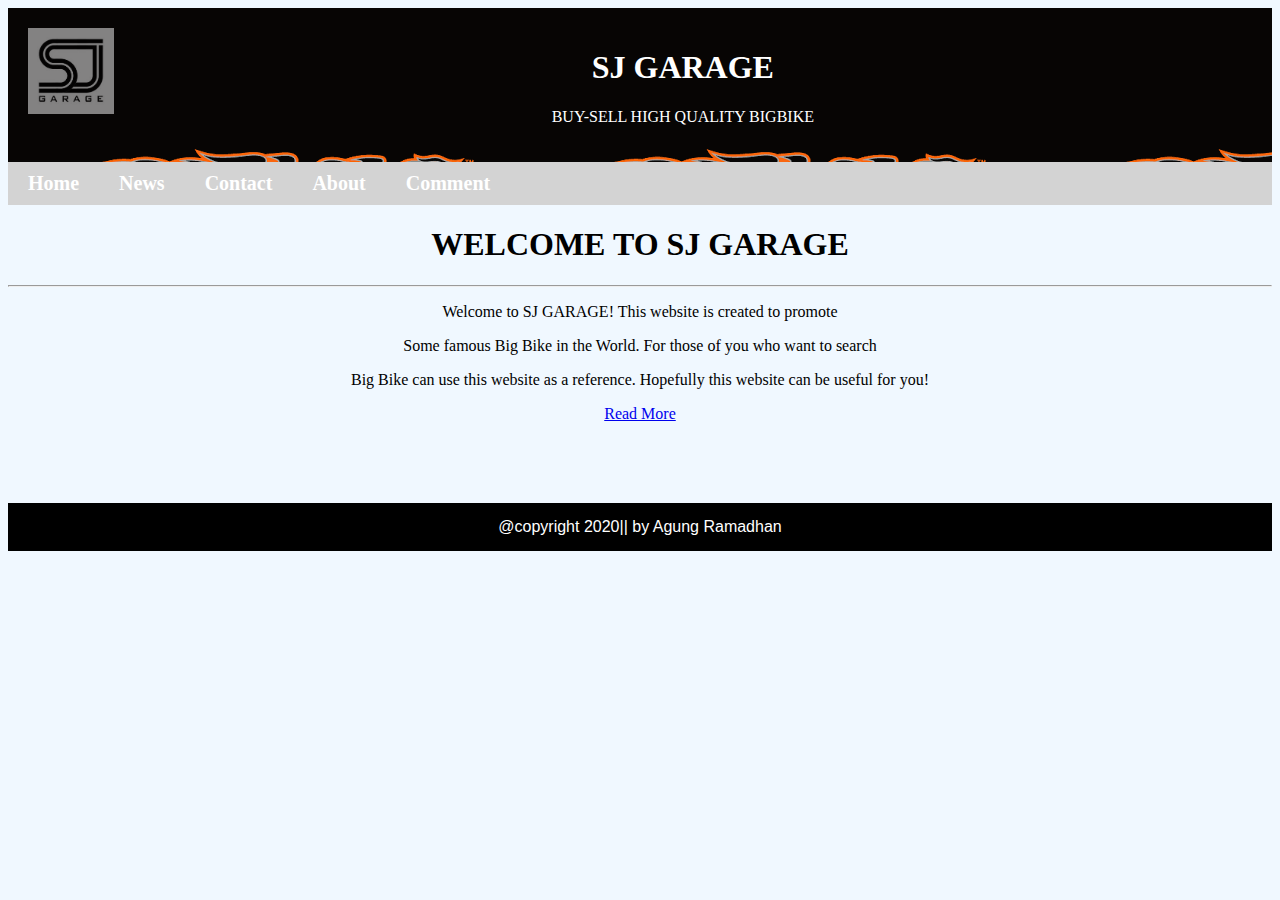
<file: index.html>
<!DOCTYPE html>
<html lang="en">
	<head>
		<title>SJ GARAGE</title>
		<link rel="stylesheet" href="style.css">
		<link rel="shortcut icon" href="gambar1.jpg" type="image/x-icon">
		<meta charset="utf-8">
	</head>
	<body>
		<header>
			<img src="gambar1.jpg" alt="">
			<h1 class="judul">SJ GARAGE</h1>
			<p class="deskripsi">BUY-SELL HIGH QUALITY BIGBIKE</p>
		</header>
		<div class="wrap">
			<nav class="navigasi">
		    	<div class="collapse navbar-collapse" id="navbarSupportedContent">
			        <ul class="navbar-nav ml-auto">
			          <li class="nav-item active">
			            <a class="nav-link" href="index.html" >Home
			            </a>
			          </li>
			          <li class="nav-item">
			            <a class="nav-link" href="news.html">News
			            </a>
			          </li>
			          <li class="nav-item">
			            <a class="nav-link" href="contact.html">Contact
			       		</a>
			          </li>
			          <li class="nav-item">
			            <a class="nav-link" href="about.html">About
			            </a>
			          </li>
			          <li class="nav-item">
			            <a class="nav-link" href="comment.html">Comment
			            </a>
			          </li> 
			        </ul>
			    </div>
	        </nav>
	    </div>

			<!-- bagian konten Blog -->
			<div class="blog">
				<div class="konten">
					<h1> WELCOME TO SJ GARAGE </h1>
					<hr>
					<p>
						Welcome to SJ GARAGE! This website is created to promote
					</p>
					<p>
						Some famous Big Bike in the World. For those of you who want to search
					</p>	
					<p>
						Big Bike can use this website as a reference. Hopefully this website can be useful for you!
					</p>			
					<a href="sellmotor.html" class="readmore">Read More</a>
				</div>
			</div>
	        
	        <footer>
	            @copyright 2020|| by Agung Ramadhan
	        </footer>
	</body>
</html>
</file>
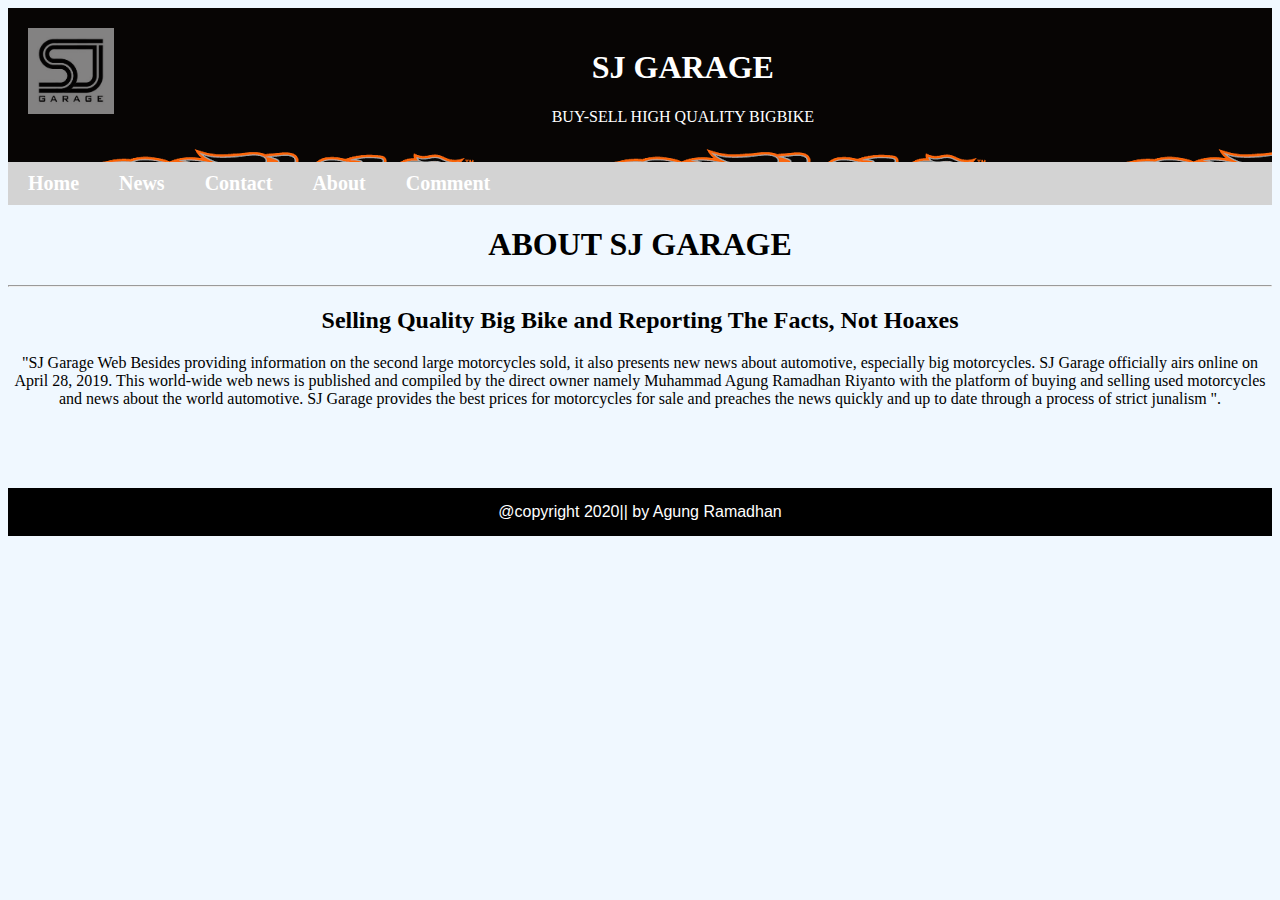
<file: about.html>
<!DOCTYPE html>
<html lang="en">
  <head>
    <title>SJ GARAGE</title>
    <link rel="stylesheet" href="style.css">
    <link rel="shortcut icon" href="gambar1.jpg" type="image/x-icon">
    <meta charset="utf-8">
  </head>
  <body>
    <header>
      <img src="gambar1.jpg" alt="">
      <h1 class="judul">SJ GARAGE</h1>
      <p class="deskripsi">BUY-SELL HIGH QUALITY BIGBIKE</p>
    </header>
    <div class="wrap">
      <nav class="navigasi">
          <div class="collapse navbar-collapse" id="navbarSupportedContent">
              <ul class="navbar-nav ml-auto">
                <li class="nav-item active">
                  <a class="nav-link" href="index.html" >Home
                  </a>
                </li>
                <li class="nav-item">
                  <a class="nav-link" href="news.html">News
                  </a>
                </li>
                <li class="nav-item">
                  <a class="nav-link" href="contact.html">Contact
                </a>
                </li>
                <li class="nav-item">
                  <a class="nav-link" href="about.html">About
                  </a>
                </li>
                <li class="nav-item">
                  <a class="nav-link" href="comment.html">Comment
                  </a>
                </li> 
              </ul>
          </div>
          </nav>
      </div>

    <!-- about -->
    <div class="blog">
      <div class="konten">
        <h1> ABOUT SJ GARAGE </h1> 
        <hr> 
      </div>   
   
          <h2>Selling Quality Big Bike and Reporting The Facts, Not Hoaxes</h2>
        <p>
          "SJ Garage Web Besides providing information on the second large motorcycles sold, it also presents new news about automotive, especially big motorcycles. SJ Garage officially airs online on April 28, 2019. This world-wide web news is published and compiled by the direct owner namely Muhammad Agung Ramadhan Riyanto with the platform of buying and selling used motorcycles and news about the world automotive. SJ Garage provides the best prices for motorcycles for sale and preaches the news quickly and up to date through a process of strict junalism ".
        </p>
    </div>
          <!-- akhir bagian konten Blog -->
    <footer>
            @copyright 2020|| by Agung Ramadhan
        </footer>
    </body>

</html>
</file>
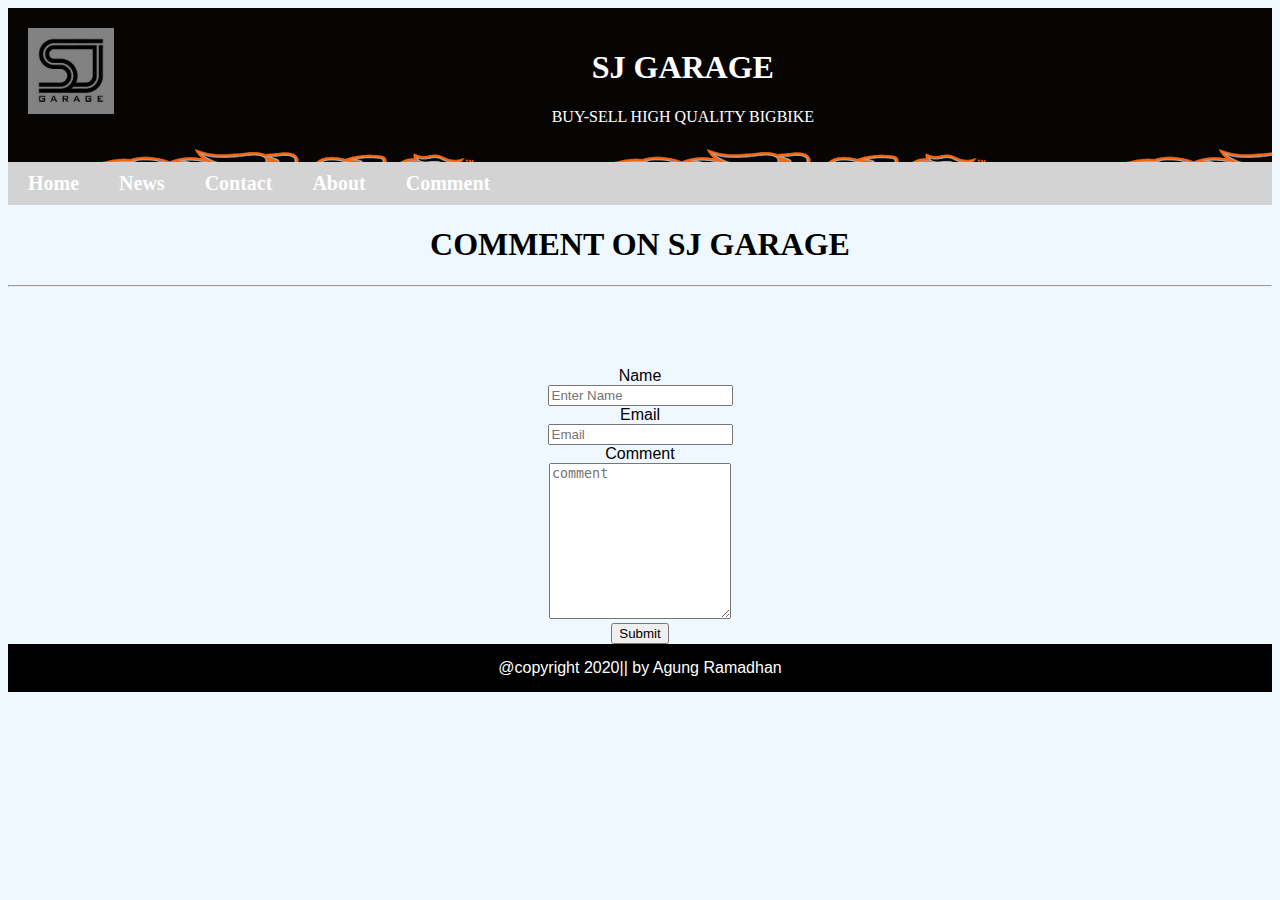
<file: comment.html>
<!DOCTYPE html>
<html lang="en">
  <head>
    <title>SJ GARAGE</title>
    <link rel="stylesheet" href="style.css">
    <link rel="shortcut icon" href="gambar1.jpg" type="image/x-icon">
    <meta charset="utf-8">
  </head>
  <body>
    <header>
      <img src="gambar1.jpg" alt="">
      <h1 class="judul">SJ GARAGE</h1>
      <p class="deskripsi">BUY-SELL HIGH QUALITY BIGBIKE</p>
    </header>
    <div class="wrap">
      <nav class="navigasi">
          <div class="collapse navbar-collapse" id="navbarSupportedContent">
              <ul class="navbar-nav ml-auto">
                <li class="nav-item active">
                  <a class="nav-link" href="index.html" >Home
                  </a>
                </li>
                <li class="nav-item">
                  <a class="nav-link" href="news.html">News
                  </a>
                </li>
                <li class="nav-item">
                  <a class="nav-link" href="contact.html">Contact
                </a>
                </li>
                <li class="nav-item">
                  <a class="nav-link" href="about.html">About
                  </a>
                </li>
                <li class="nav-item">
                  <a class="nav-link" href="comment.html">Comment
                  </a>
                </li> 
              </ul>
          </div>
          </nav>
      </div>
    <!--komentar-->
      <div class="containerfooter">
              <div class="col-lg-6 col-md-6 col-sm-12 col-xs-12"></div>
          <div id="komentar">
      	   <div class="blog">
              <div class="konten">
                <h1> COMMENT ON SJ GARAGE </h1> 
                <hr>
              </div>    
            </div>
          </div>
          <div class="form-group">
            <label for="name">Name</label>
          </div>
          <div>
            <input type="text" name="name" id="name" value="" placeholder="Enter Name">
          </div>
          <div class="form-group">
            <label for="email">Email</label>
          </div>
          <div>
            <input type="email" name="email" id="email" value="" placeholder="Email">
          </div>
          <div class="form-group">
            <label for="comment">Comment</label>
          </div>
          <div>
              <textarea rows="10" name="comment" id="comment" placeholder="comment"></textarea>
          </div>
          <div>
              <input type="submit" name="submit" value="Submit">
          </div>
      </div>
    <!-- akhir bagian konten Blog -->
          <footer>
            @copyright 2020|| by Agung Ramadhan
          </footer>
  </body>
</html>
</file>
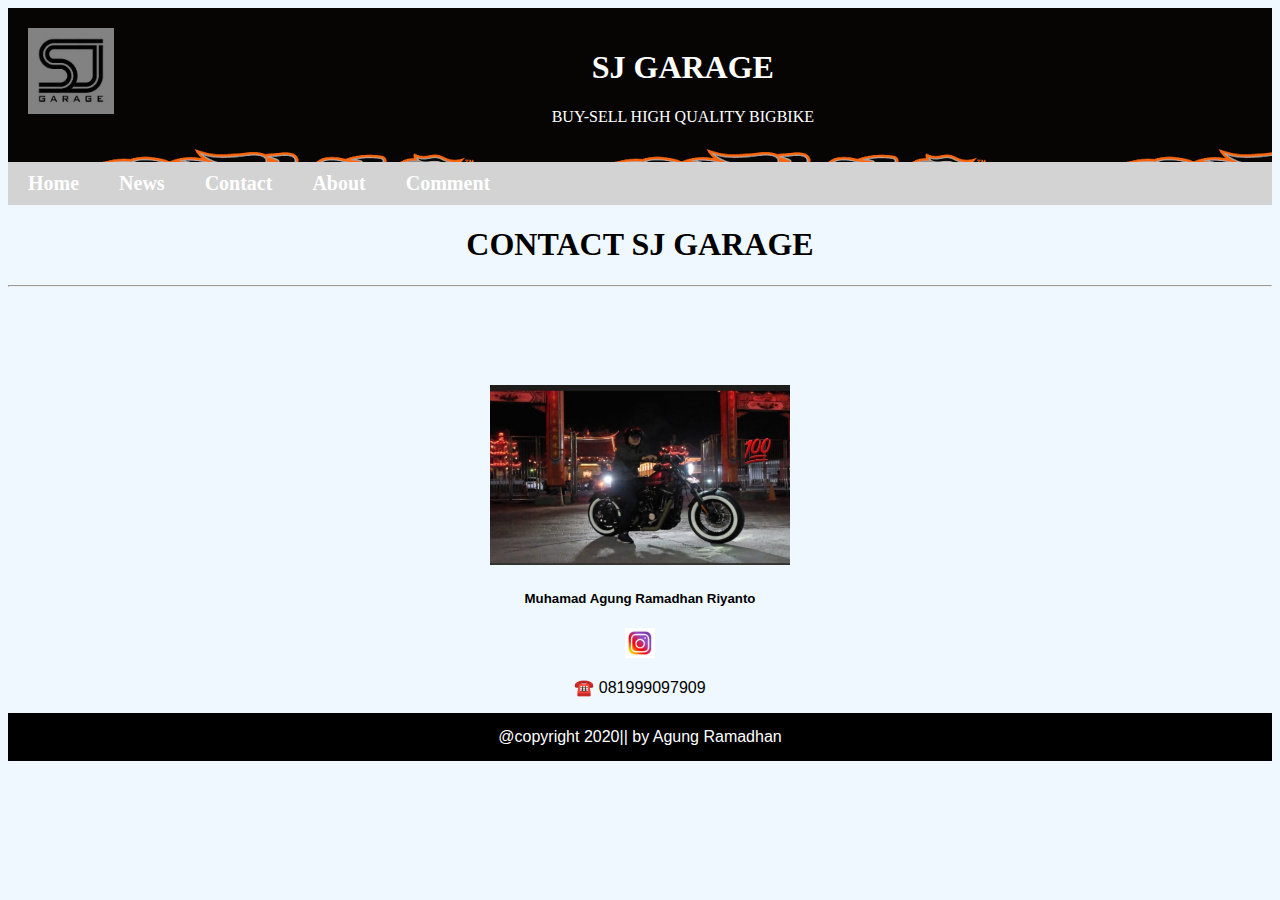
<file: contact.html>
<!DOCTYPE html>
<html lang="en">
  <head>
    <title>SJ GARAGE</title>
    <link rel="stylesheet" href="style.css">
    <link rel="shortcut icon" href="gambar1.jpg" type="image/x-icon">
    <meta charset="utf-8">
  </head>
  <body>
    <header>
      <img src="gambar1.jpg" alt="">
      <h1 class="judul">SJ GARAGE</h1>
      <p class="deskripsi">BUY-SELL HIGH QUALITY BIGBIKE</p>
    </header>
    <div class="wrap">
      <nav class="navigasi">
          <div class="collapse navbar-collapse" id="navbarSupportedContent">
              <ul class="navbar-nav ml-auto">
                <li class="nav-item active">
                  <a class="nav-link" href="index.html" >Home
                  </a>
                </li>
                <li class="nav-item">
                  <a class="nav-link" href="news.html">News
                  </a>
                </li>
                <li class="nav-item">
                  <a class="nav-link" href="contact.html">Contact
                </a>
                </li>
                <li class="nav-item">
                  <a class="nav-link" href="about.html">About
                  </a>
                </li>
                <li class="nav-item">
                  <a class="nav-link" href="comment.html">Comment
                  </a>
                </li> 
              </ul>
          </div>
          </nav>
      </div>

      <div class="blog">
        <div class="konten">
          <h1> CONTACT SJ GARAGE </h1> 
          <hr>    
        </div>
      </div> 
      <div class="Tentang">
          <br>
          <div class="container">
            <div class="row">
              <div class="col">
                <img class="motor" src="gambar2.jpg" alt="Responsive image">
                <br>
                <h5 class="nama">Muhamad Agung Ramadhan Riyanto
                </h5>
                <a href="https://www.instagram.com/agungramadhannnn/"><img class="ig" src="instagram.jpg" alt="">
                </a>
                <p>
                  ☎️ 081999097909
                </p>
              </div>
            </div>
          </div>
      </div>
          <!-- akhir bagian konten Blog -->
          <footer>
            @copyright 2020|| by Agung Ramadhan
          </footer>
  </body>
</html>
</file>
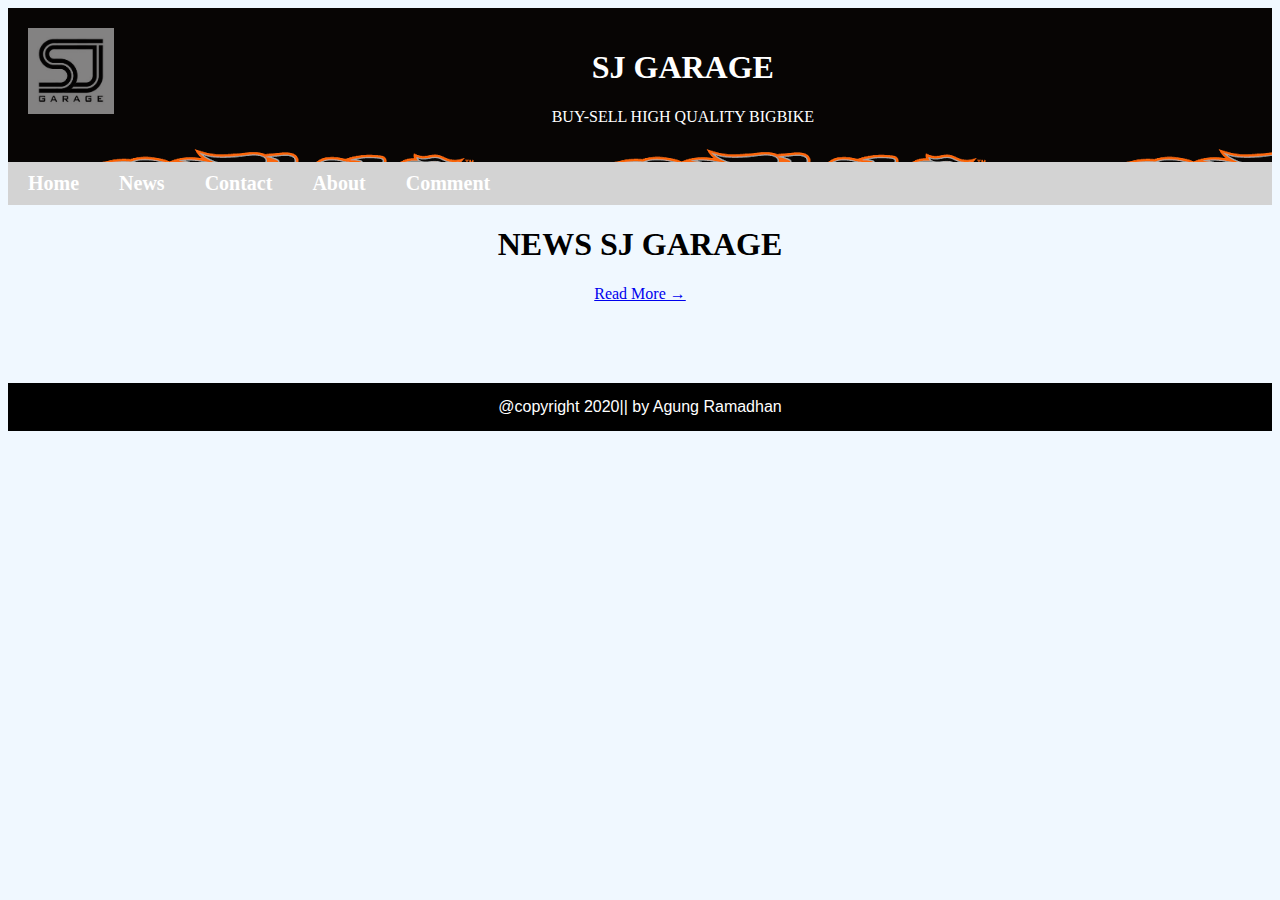
<file: news.html>
<!DOCTYPE html>
<html lang="en">
  <head>
    <title>SJ GARAGE</title>
    <link rel="stylesheet" href="style.css">
    <link rel="shortcut icon" href="gambar1.jpg" type="image/x-icon">
    <meta charset="utf-8">
  </head>
  <body>
    <header>
      <img src="gambar1.jpg" alt="">
      <h1 class="judul">SJ GARAGE</h1>
      <p class="deskripsi">BUY-SELL HIGH QUALITY BIGBIKE</p>
    </header>
    <div class="wrap">
      <nav class="navigasi">
          <div class="collapse navbar-collapse" id="navbarSupportedContent">
              <ul class="navbar-nav ml-auto">
                <li class="nav-item active">
                  <a class="nav-link" href="index.html" >Home
                  </a>
                </li>
                <li class="nav-item">
                  <a class="nav-link" href="news.html">News
                  </a>
                </li>
                <li class="nav-item">
                  <a class="nav-link" href="contact.html">Contact
                </a>
                </li>
                <li class="nav-item">
                  <a class="nav-link" href="about.html">About
                  </a>
                </li>
                <li class="nav-item">
                  <a class="nav-link" href="comment.html">Comment
                  </a>
                </li> 
              </ul>
          </div>
          </nav>
      </div>


    <div class="blog">
      <div class="konten"> 
          <h1> NEWS SJ GARAGE </h1>
          <a href="news1.html" class="readmore">Read More →</a>       
      </div>
    </div>
          <footer>
              @copyright 2020|| by Agung Ramadhan
          </footer>
  </body>
</html>
</file>
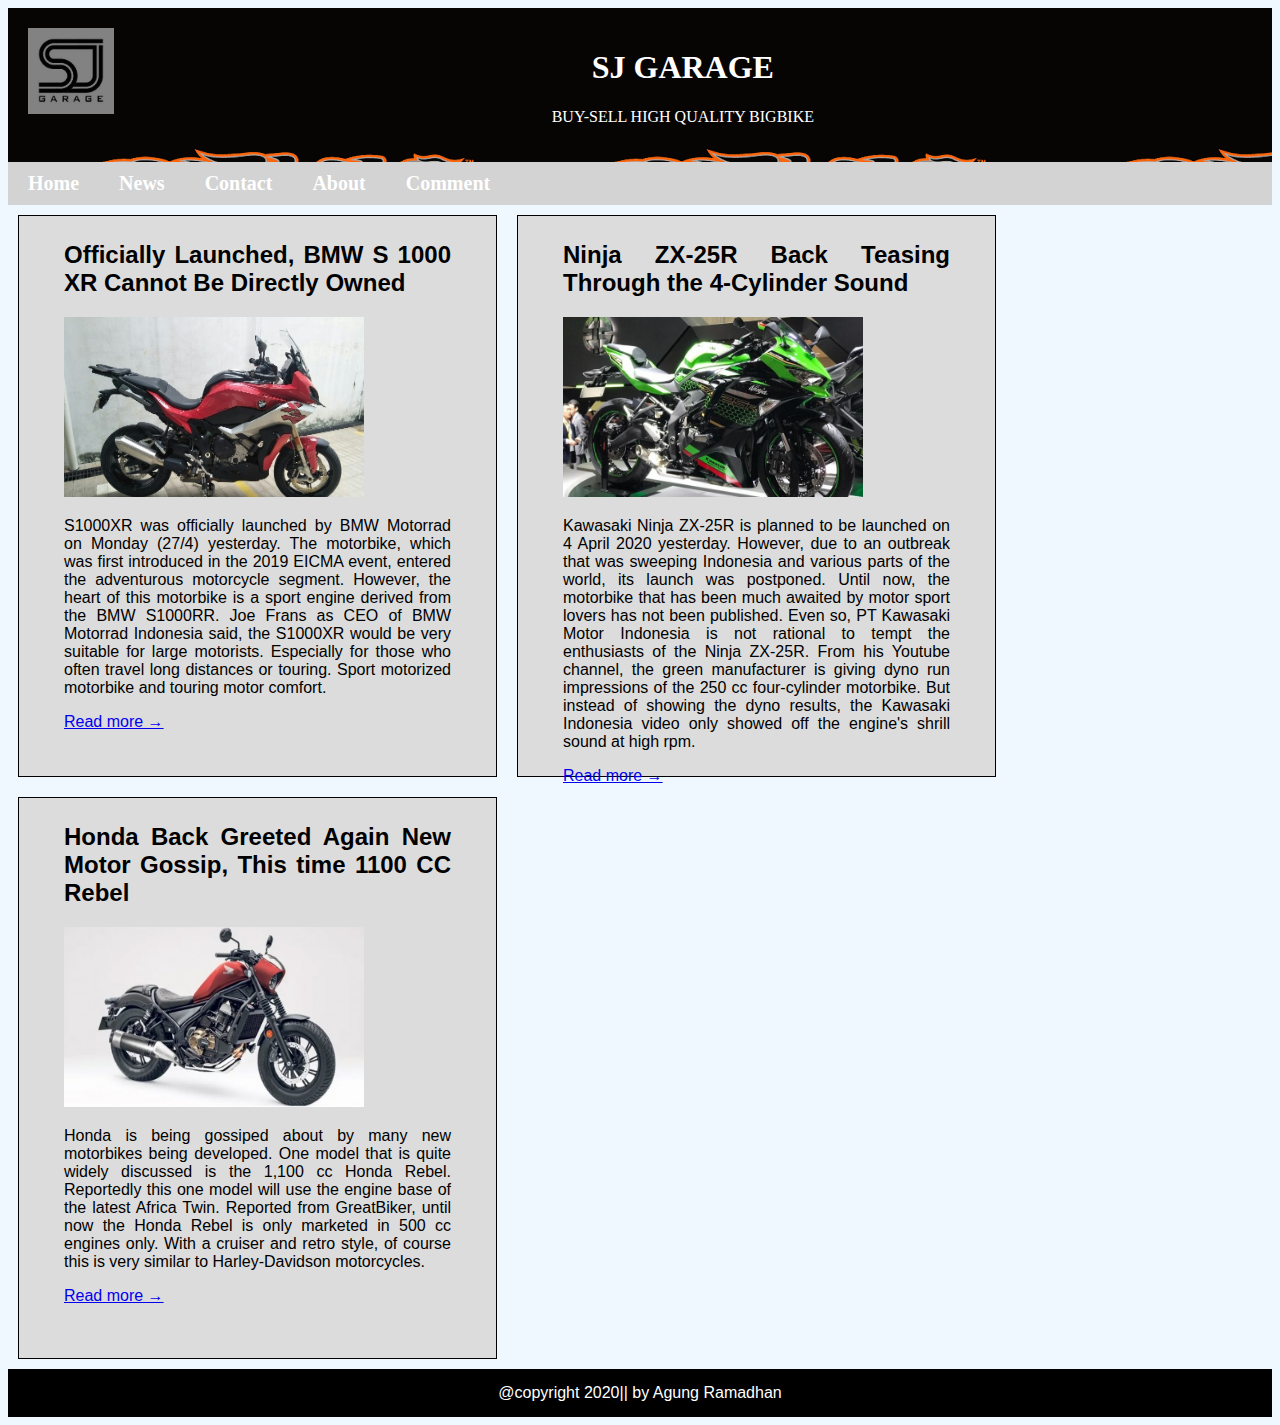
<file: news1.html>
<!DOCTYPE html>
<html lang="en">
  <head>
    <title>SJ GARAGE</title>
    <link rel="stylesheet" href="style.css">
    <link rel="shortcut icon" href="gambar1.jpg" type="image/x-icon">
    <meta charset="utf-8">
  </head>
  <body>
    <header>
      <img src="gambar1.jpg" alt="">
      <h1 class="judul">SJ GARAGE</h1>
      <p class="deskripsi">BUY-SELL HIGH QUALITY BIGBIKE</p>
    </header>
    <div class="wrap">
      <nav class="navigasi">
          <div class="collapse navbar-collapse" id="navbarSupportedContent">
              <ul class="navbar-nav ml-auto">
                <li class="nav-item active">
                  <a class="nav-link" href="index.html" >Home
                  </a>
                </li>
                <li class="nav-item">
                  <a class="nav-link" href="news.html">News
                  </a>
                </li>
                <li class="nav-item">
                  <a class="nav-link" href="contact.html">Contact
                </a>
                </li>
                <li class="nav-item">
                  <a class="nav-link" href="about.html">About
                  </a>
                </li>
                <li class="nav-item">
                  <a class="nav-link" href="comment.html">Comment
                  </a>
                </li> 
              </ul>
          </div>
          </nav>
      </div>
<!-- bagian konten Blog -->
      <div class="news1">
          <figure>
            <h2>Officially Launched, BMW S 1000 XR Cannot Be Directly Owned</h2>
          </figure>
          <figure>
            <p>
              <img class="fotonews" src="news1.jpg" alt="News1">
            </p>
            <p>
             S1000XR was officially launched by BMW Motorrad on Monday (27/4) yesterday. The motorbike, which was first introduced in the 2019 EICMA event, entered the adventurous motorcycle segment. However, the heart of this motorbike is a sport engine derived from the BMW S1000RR. Joe Frans as CEO of BMW Motorrad Indonesia said, the S1000XR would be very suitable for large motorists. Especially for those who often travel long distances or touring. Sport motorized motorbike and touring motor comfort.
            </p> 
            <a href="newsbmw.html" class="readmore">Read more →</a>
          </figure>
      </div>

      <div class="news1">
          <figure>
            <h2>Ninja ZX-25R Back Teasing Through the 4-Cylinder Sound</h2>
          </figure>
          <figure>
            <p>
              <img class="fotonews" src="news2.jpg" alt="News1">
            </p>
            <p>
              Kawasaki Ninja ZX-25R is planned to be launched on 4 April 2020 yesterday. However, due to an outbreak that was sweeping Indonesia and various parts of the world, its launch was postponed. Until now, the motorbike that has been much awaited by motor sport lovers has not been published. Even so, PT Kawasaki Motor Indonesia is not rational to tempt the enthusiasts of the Ninja ZX-25R. From his Youtube channel, the green manufacturer is giving dyno run impressions of the 250 cc four-cylinder motorbike. But instead of showing the dyno results, the Kawasaki Indonesia video only showed off the engine's shrill sound at high rpm.
            </p> 
            <a href="newszx25.html" class="readmore">Read more →</a>
          </figure>
      </div>

      <div class="news1">
          <figure>
            <h2> Honda Back Greeted Again New Motor Gossip, This time 1100 CC Rebel </h2>
          </figure>
          <figure>
            <p>
              <img class="fotonews" src="news3.jpg" alt="News1">
            </p>
            <p>
              Honda is being gossiped about by many new motorbikes being developed. One model that is quite widely discussed is the 1,100 cc Honda Rebel. Reportedly this one model will use the engine base of the latest Africa Twin. Reported from GreatBiker, until now the Honda Rebel is only marketed in 500 cc engines only. With a cruiser and retro style, of course this is very similar to Harley-Davidson motorcycles.
            </p> 
            <a href="newshonda.html" class="readmore">Read more →</a>
          </figure>
      </div>
<!-- akhir bagian konten Blog -->
		<footer>
            @copyright 2020|| by Agung Ramadhan
    </footer>
  </body>
</html>
</file>
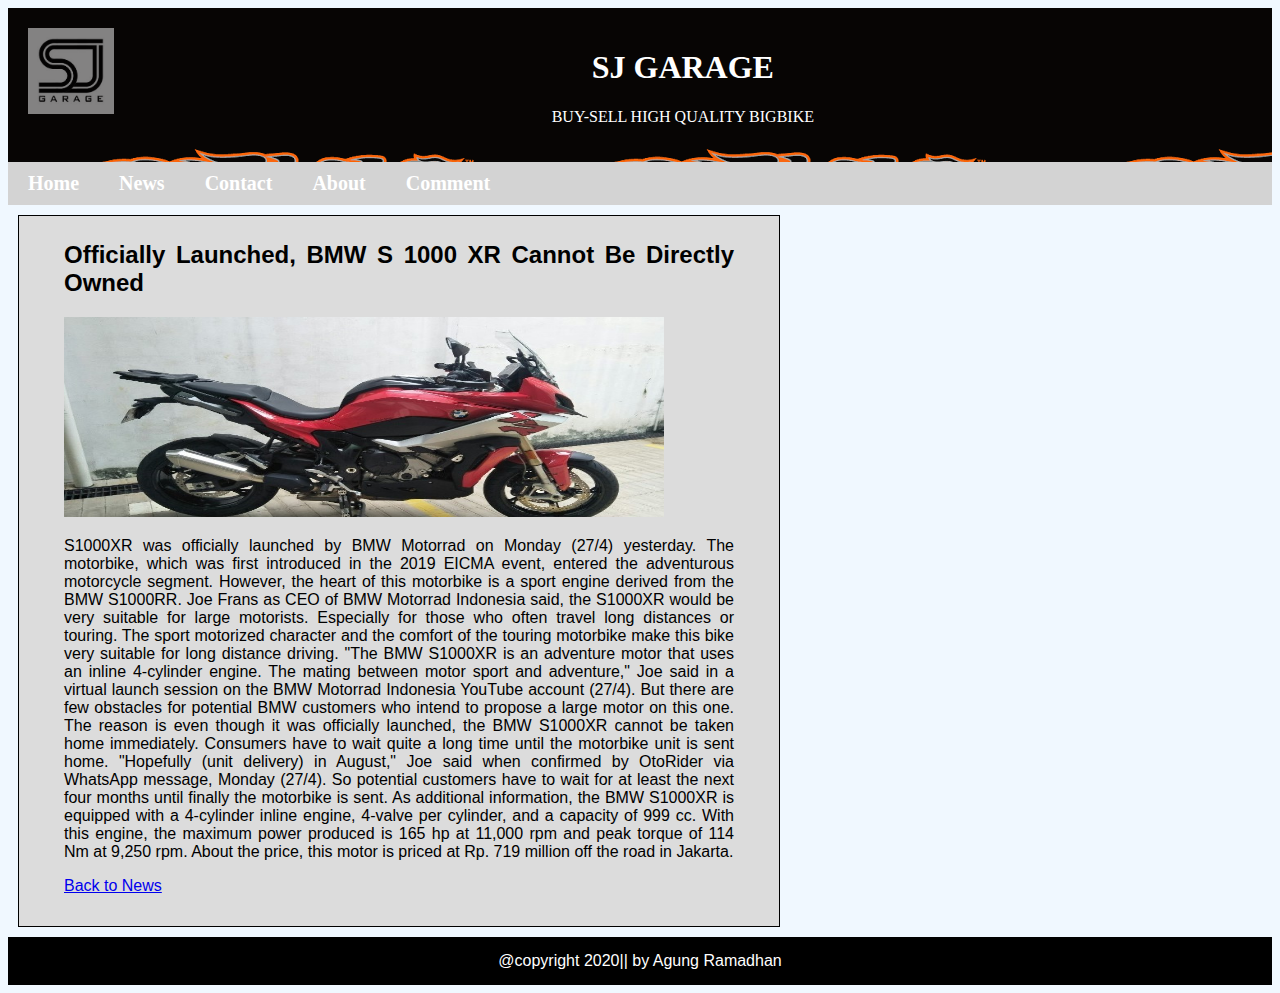
<file: newsbmw.html>
<!DOCTYPE html>
<html lang="en">
  <head>
    <title>SJ GARAGE</title>
    <link rel="stylesheet" href="style.css">
    <link rel="shortcut icon" href="gambar1.jpg" type="image/x-icon">
    <meta charset="utf-8">
  </head>
  <body>
    <header>
      <img src="gambar1.jpg" alt="">
      <h1 class="judul">SJ GARAGE</h1>
      <p class="deskripsi">BUY-SELL HIGH QUALITY BIGBIKE</p>
    </header>
    <div class="wrap">
      <nav class="navigasi">
          <div class="collapse navbar-collapse" id="navbarSupportedContent">
              <ul class="navbar-nav ml-auto">
                <li class="nav-item active">
                  <a class="nav-link" href="index.html" >Home
                  </a>
                </li>
                <li class="nav-item">
                  <a class="nav-link" href="news.html">News
                  </a>
                </li>
                <li class="nav-item">
                  <a class="nav-link" href="contact.html">Contact
                </a>
                </li>
                <li class="nav-item">
                  <a class="nav-link" href="about.html">About
                  </a>
                </li>
                <li class="nav-item">
                  <a class="nav-link" href="comment.html">Comment
                  </a>
                </li> 
              </ul>
          </div>
          </nav>
      </div>

        <div class="newsbmw">
          <figure>
            <h2>Officially Launched, BMW S 1000 XR Cannot Be Directly Owned</h2>
          </figure>
          <figure>
            <p>
              <img class="fotonewsbmw" src="news1.jpg" alt="BMW">
            </p>
            <p>
              S1000XR was officially launched by BMW Motorrad on Monday (27/4) yesterday. The motorbike, which was first introduced in the 2019 EICMA event, entered the adventurous motorcycle segment. However, the heart of this motorbike is a sport engine derived from the BMW S1000RR. Joe Frans as CEO of BMW Motorrad Indonesia said, the S1000XR would be very suitable for large motorists. Especially for those who often travel long distances or touring. The sport motorized character and the comfort of the touring motorbike make this bike very suitable for long distance driving.
              "The BMW S1000XR is an adventure motor that uses an inline 4-cylinder engine. The mating between motor sport and adventure," Joe said in a virtual launch session on the BMW Motorrad Indonesia YouTube account (27/4). But there are few obstacles for potential BMW customers who intend to propose a large motor on this one. The reason is even though it was officially launched, the BMW S1000XR cannot be taken home immediately. Consumers have to wait quite a long time until the motorbike unit is sent home. "Hopefully (unit delivery) in August," Joe said when confirmed by OtoRider via WhatsApp message, Monday (27/4). So potential customers have to wait for at least the next four months until finally the motorbike is sent. As additional information, the BMW S1000XR is equipped with a 4-cylinder inline engine, 4-valve per cylinder, and a capacity of 999 cc. With this engine, the maximum power produced is 165 hp at 11,000 rpm and peak torque of 114 Nm at 9,250 rpm. About the price, this motor is priced at Rp. 719 million off the road in Jakarta.
            </p>
            <a href="News1.html" class="readmore">Back to News</a>
          </figure>
        </div>
      <footer>
      @copyright 2020|| by Agung Ramadhan
      </footer>
  </body>
</html>
</file>
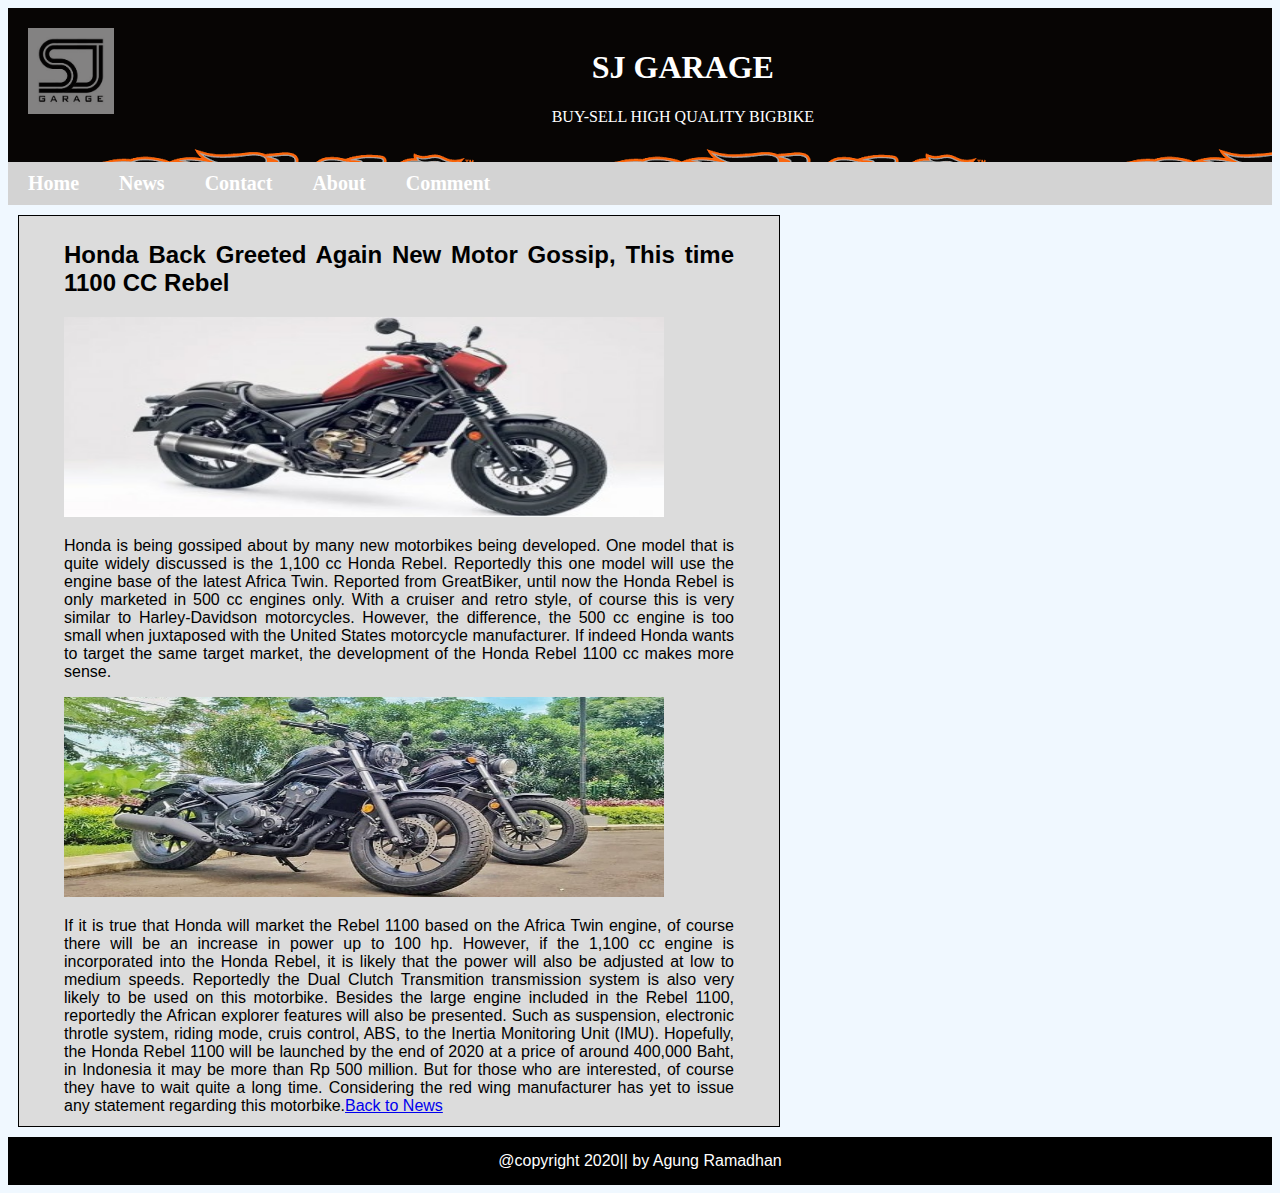
<file: newshonda.html>
<!DOCTYPE html>
<html lang="en">
  <head>
    <title>SJ GARAGE</title>
    <link rel="stylesheet" href="style.css">
    <link rel="shortcut icon" href="gambar1.jpg" type="image/x-icon">
    <meta charset="utf-8">
  </head>
  <body>
    <header>
      <img src="gambar1.jpg" alt="">
      <h1 class="judul">SJ GARAGE</h1>
      <p class="deskripsi">BUY-SELL HIGH QUALITY BIGBIKE</p>
    </header>
    <div class="wrap">
      <nav class="navigasi">
          <div class="collapse navbar-collapse" id="navbarSupportedContent">
              <ul class="navbar-nav ml-auto">
                <li class="nav-item active">
                  <a class="nav-link" href="index.html" >Home
                  </a>
                </li>
                <li class="nav-item">
                  <a class="nav-link" href="news.html">News
                  </a>
                </li>
                <li class="nav-item">
                  <a class="nav-link" href="contact.html">Contact
                </a>
                </li>
                <li class="nav-item">
                  <a class="nav-link" href="about.html">About
                  </a>
                </li>
                <li class="nav-item">
                  <a class="nav-link" href="comment.html">Comment
                  </a>
                </li> 
              </ul>
          </div>
          </nav>
      </div>
<!-- bagian konten Blog -->
        <div class="newshonda">
          <figure>
            <h2>Honda Back Greeted Again New Motor Gossip, This time 1100 CC Rebel</h2>
          </figure>
          <figure>
            <p>
              <img class="fotonewshonda" src="news3.jpg" alt="Honda">
            </p>
            <p>
              Honda is being gossiped about by many new motorbikes being developed. One model that is quite widely discussed is the 1,100 cc Honda Rebel. Reportedly this one model will use the engine base of the latest Africa Twin. Reported from GreatBiker, until now the Honda Rebel is only marketed in 500 cc engines only. With a cruiser and retro style, of course this is very similar to Harley-Davidson motorcycles. However, the difference, the 500 cc engine is too small when juxtaposed with the United States motorcycle manufacturer. If indeed Honda wants to target the same target market, the development of the Honda Rebel 1100 cc makes more sense.
            </p>
              <img class="fotonewshonda" src="news31.jpg" alt="Honda">
            <p>
              If it is true that Honda will market the Rebel 1100 based on the Africa Twin engine, of course there will be an increase in power up to 100 hp. However, if the 1,100 cc engine is incorporated into the Honda Rebel, it is likely that the power will also be adjusted at low to medium speeds. Reportedly the Dual Clutch Transmition transmission system is also very likely to be used on this motorbike. Besides the large engine included in the Rebel 1100, reportedly the African explorer features will also be presented. Such as suspension, electronic throtle system, riding mode, cruis control, ABS, to the Inertia Monitoring Unit (IMU). Hopefully, the Honda Rebel 1100 will be launched by the end of 2020 at a price of around 400,000 Baht, in Indonesia it may be more than Rp 500 million. But for those who are interested, of course they have to wait quite a long time. Considering the red wing manufacturer has yet to issue any statement regarding this motorbike.<a href="News1.html" class="readmore">Back to News</a>
            </p>
          </figure>
        </div>
    <footer>
            @copyright 2020|| by Agung Ramadhan
    </footer>
</body>
</html>
</file>
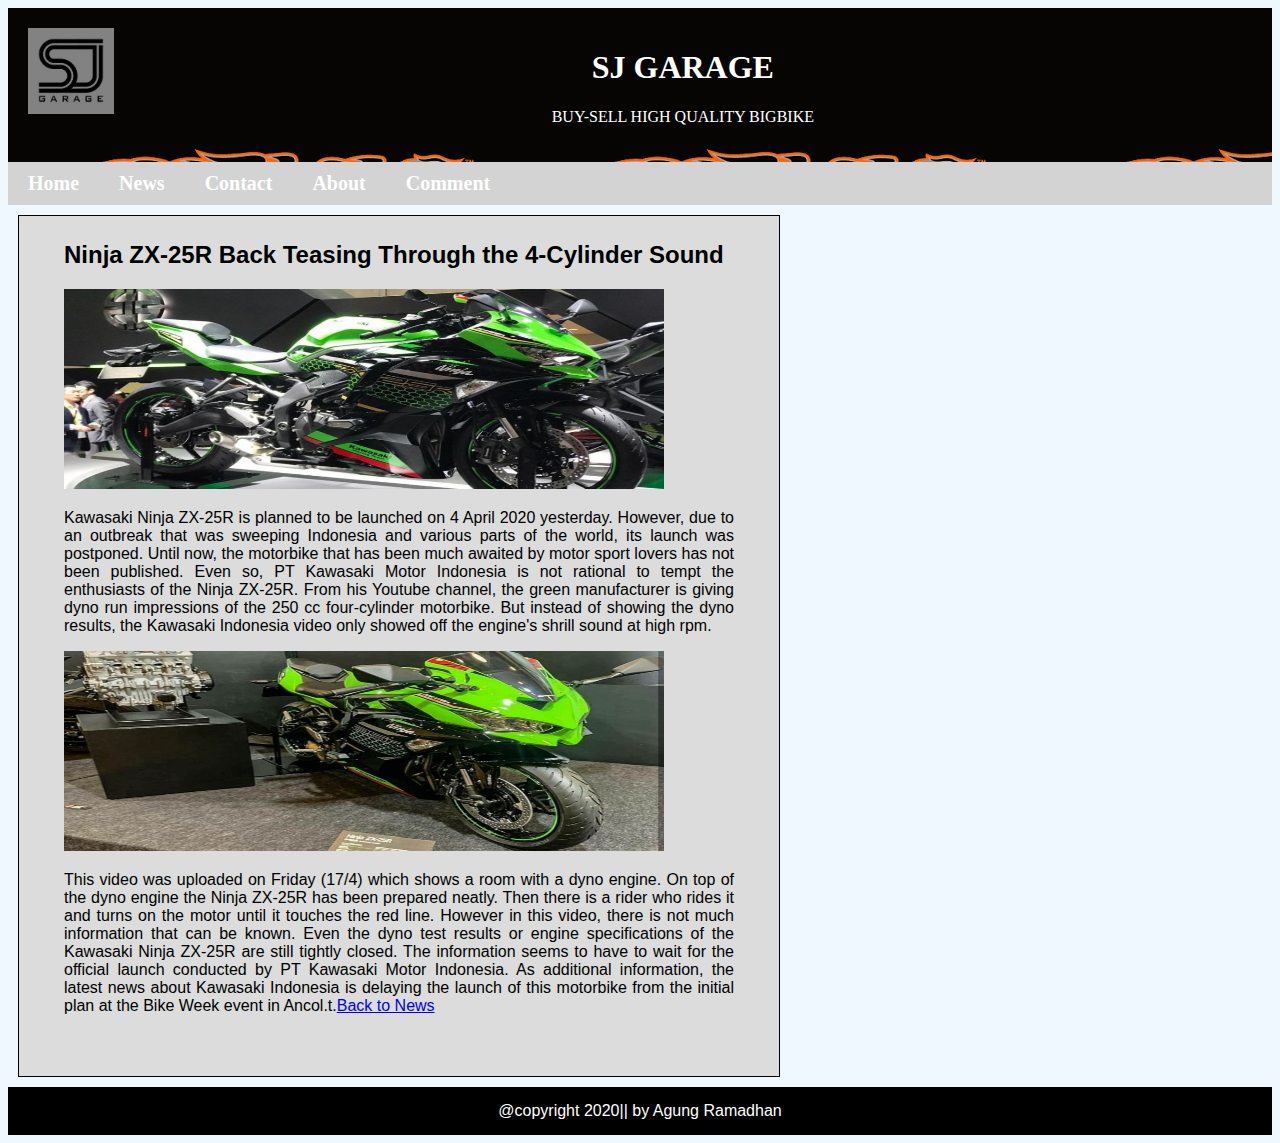
<file: newszx25.html>
<!DOCTYPE html>
<html lang="en">
  <head>
    <title>SJ GARAGE</title>
    <link rel="stylesheet" href="style.css">
    <link rel="shortcut icon" href="gambar1.jpg" type="image/x-icon">
    <meta charset="utf-8">
  </head>
  <body>
    <header>
      <img src="gambar1.jpg" alt="">
      <h1 class="judul">SJ GARAGE</h1>
      <p class="deskripsi">BUY-SELL HIGH QUALITY BIGBIKE</p>
    </header>
    <div class="wrap">
      <nav class="navigasi">
          <div class="collapse navbar-collapse" id="navbarSupportedContent">
              <ul class="navbar-nav ml-auto">
                <li class="nav-item active">
                  <a class="nav-link" href="index.html" >Home
                  </a>
                </li>
                <li class="nav-item">
                  <a class="nav-link" href="news.html">News
                  </a>
                </li>
                <li class="nav-item">
                  <a class="nav-link" href="contact.html">Contact
                </a>
                </li>
                <li class="nav-item">
                  <a class="nav-link" href="about.html">About
                  </a>
                </li>
                <li class="nav-item">
                  <a class="nav-link" href="comment.html">Comment
                  </a>
                </li> 
              </ul>
          </div>
          </nav>
      </div>

        <div class="newszx25">
          <figure>
            <h2>Ninja ZX-25R Back Teasing Through the 4-Cylinder Sound</h2>
          </figure>
          <figure>
            <p>
              <img class="fotonewszx25" src="news2.jpg" alt="ZX-25R">
            </p>
            <p>
              Kawasaki Ninja ZX-25R is planned to be launched on 4 April 2020 yesterday. However, due to an outbreak that was sweeping Indonesia and various parts of the world, its launch was postponed. Until now, the motorbike that has been much awaited by motor sport lovers has not been published. Even so, PT Kawasaki Motor Indonesia is not rational to tempt the enthusiasts of the Ninja ZX-25R. From his Youtube channel, the green manufacturer is giving dyno run impressions of the 250 cc four-cylinder motorbike. But instead of showing the dyno results, the Kawasaki Indonesia video only showed off the engine's shrill sound at high rpm.
            </p>
            <p>
              <img class="fotonewszx25" src="news21.jpg" alt="ZX-25R">
            </p>
            <p>
              This video was uploaded on Friday (17/4) which shows a room with a dyno engine. On top of the dyno engine the Ninja ZX-25R has been prepared neatly. Then there is a rider who rides it and turns on the motor until it touches the red line. However in this video, there is not much information that can be known. Even the dyno test results or engine specifications of the Kawasaki Ninja ZX-25R are still tightly closed. The information seems to have to wait for the official launch conducted by PT Kawasaki Motor Indonesia. As additional information, the latest news about Kawasaki Indonesia is delaying the launch of this motorbike from the initial plan at the Bike Week event in Ancol.t.<a href="News1.html" class="readmore">Back to News</a>
            </p>
          </figure>
        </div>
  
        <footer>
          @copyright 2020|| by Agung Ramadhan
        </footer>
  </body>
</html>
</file>
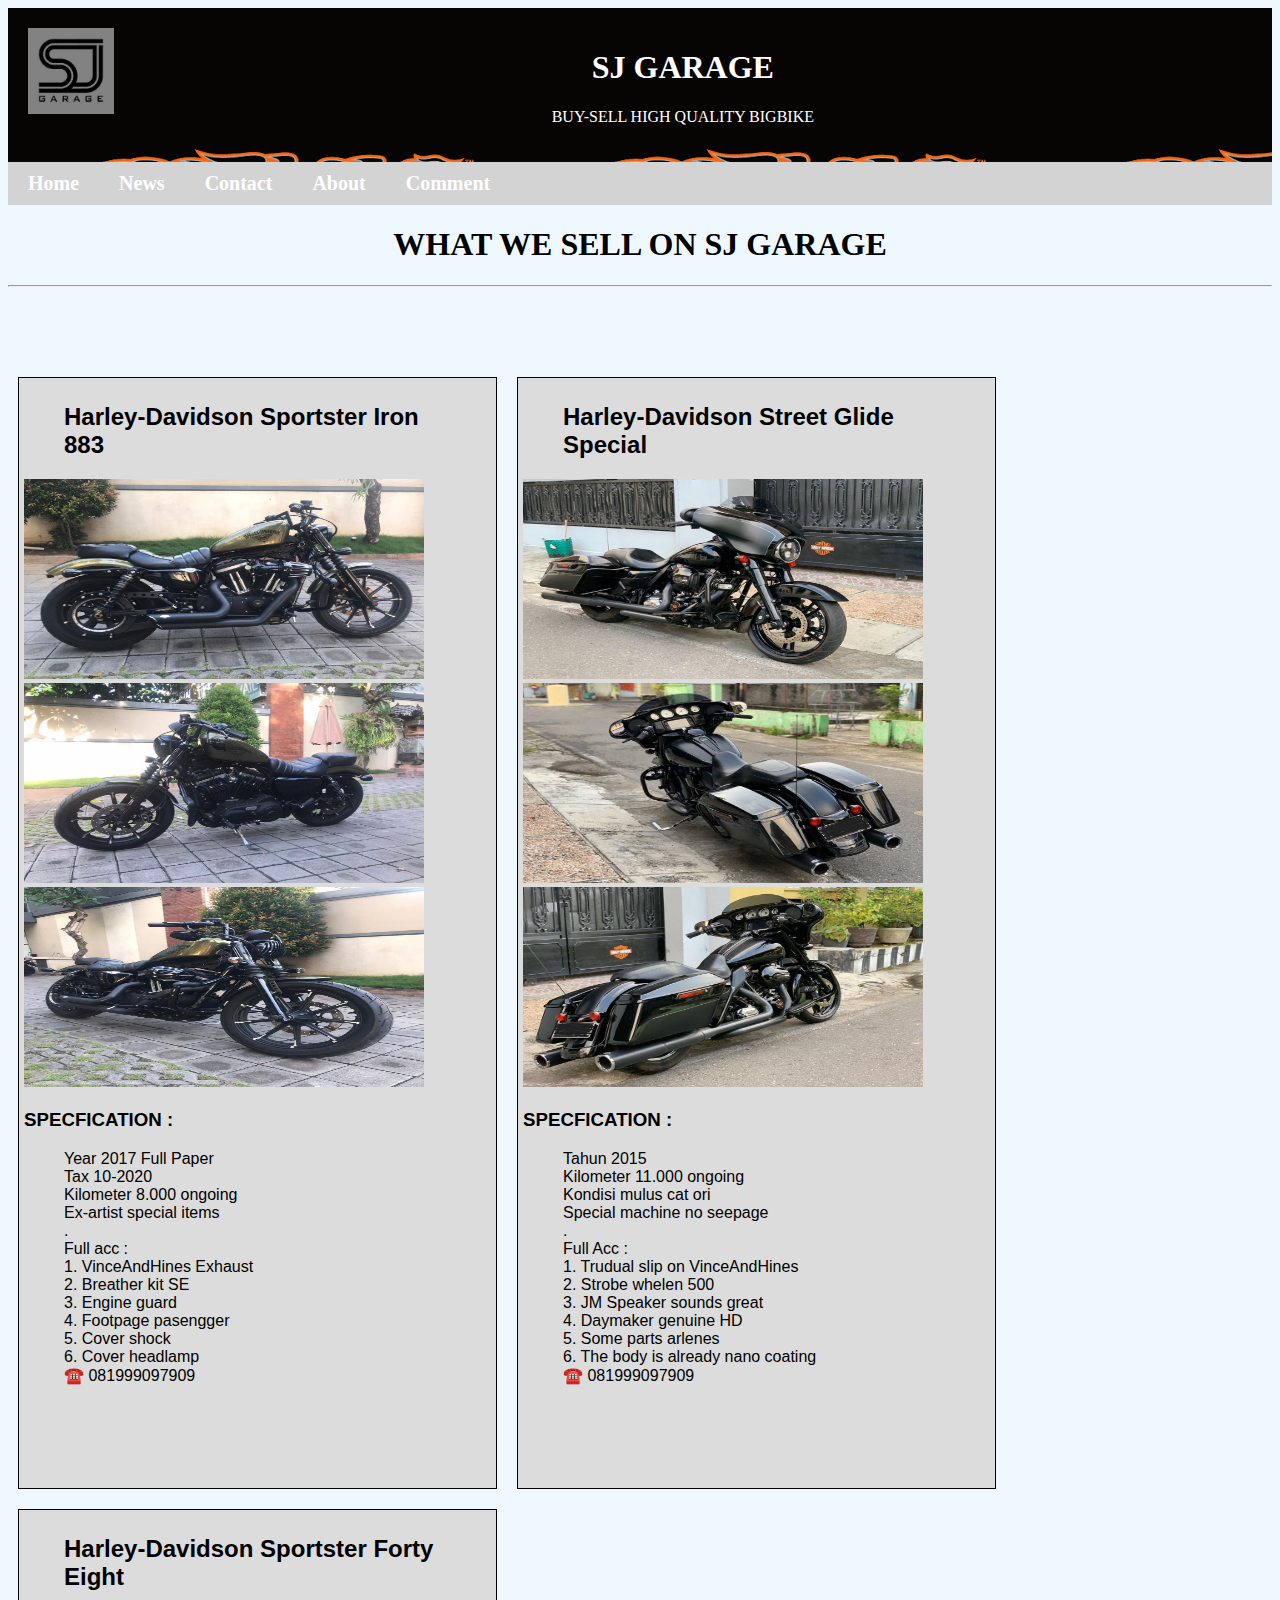
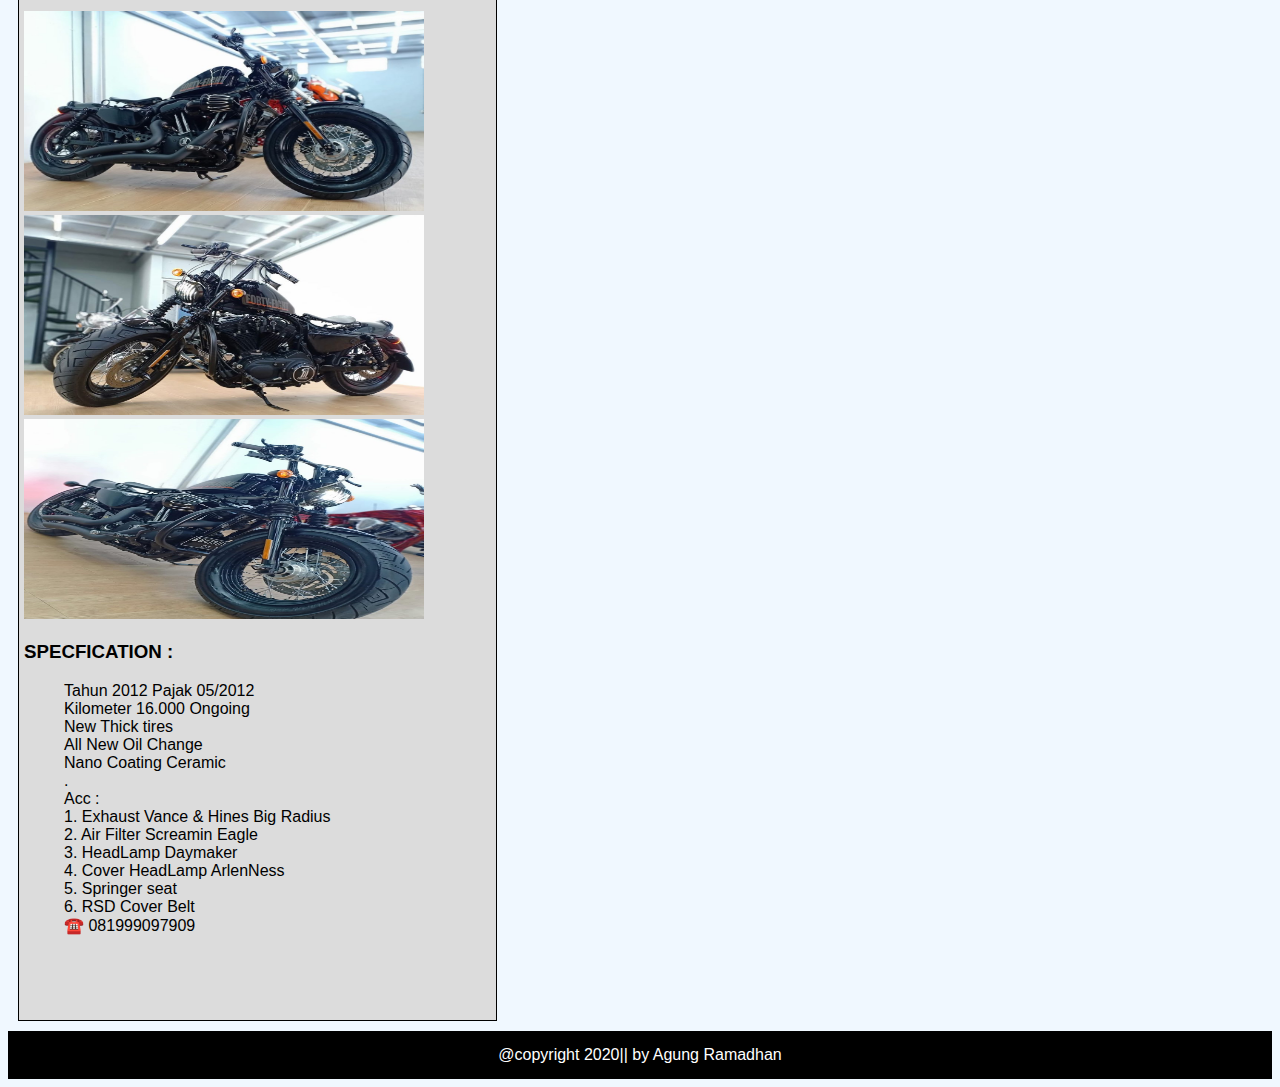
<file: sellmotor.html>
<!DOCTYPE html>
<html lang="en">
  <head>
    <title>SJ GARAGE</title>
    <link rel="stylesheet" href="style.css">
    <link rel="shortcut icon" href="gambar1.jpg" type="image/x-icon">
    <meta charset="utf-8">
  </head>
  <body>
    <header>
      <img src="gambar1.jpg" alt="">
      <h1 class="judul">SJ GARAGE</h1>
      <p class="deskripsi">BUY-SELL HIGH QUALITY BIGBIKE</p>
    </header>
    <div class="wrap">
      <nav class="navigasi">
          <div class="collapse navbar-collapse" id="navbarSupportedContent">
              <ul class="navbar-nav ml-auto">
                <li class="nav-item active">
                  <a class="nav-link" href="index.html" >Home
                  </a>
                </li>
                <li class="nav-item">
                  <a class="nav-link" href="news.html">News
                  </a>
                </li>
                <li class="nav-item">
                  <a class="nav-link" href="contact.html">Contact
                </a>
                </li>
                <li class="nav-item">
                  <a class="nav-link" href="about.html">About
                  </a>
                </li>
                <li class="nav-item">
                  <a class="nav-link" href="comment.html">Comment
                  </a>
                </li> 
              </ul>
          </div>
          </nav>
      </div>
		<!-- bagian konten Blog -->
      <div class="blog">
        <div class="konten">
          <h1> WHAT WE SELL ON SJ GARAGE </h1> 
          <hr>    
        </div>
      </div>

        <div class="konten1">
            <figure><h2>Harley-Davidson Sportster Iron 883</h2></figure>
            <img class="fotokonten" src="motor1.jpg" alt="Sportster">
            <img class="fotokonten" src="motor11.jpg" alt="Sportster">
            <img class="fotokonten" src="motor12.jpg" alt="Sportster">
            <h3>SPECFICATION : </h3>
            <figure>
              Year 2017 Full Paper
              <br>Tax 10-2020
              <br>Kilometer 8.000 ongoing
              <br>Ex-artist special items
              <br>.
              <br>Full acc :
              <br>1. VinceAndHines Exhaust
              <br>2. Breather kit SE
              <br>3. Engine guard
              <br>4. Footpage pasengger
              <br>5. Cover shock
              <br>6. Cover headlamp
              <br>☎️ 081999097909
            </figure>
        </div>
        <div class="konten2">
          <figure><h2>Harley-Davidson Street Glide Special</h2></figure>
          <img class="fotokonten" src="motor2.jpg" alt="Sportster">
          <img class="fotokonten" src="motor21.jpg" alt="Sportster">
          <img class="fotokonten" src="motor22.jpg" alt="Sportster">
          <h3>SPECFICATION : </h3>
            <figure>
              Tahun 2015
              <br>Kilometer 11.000 ongoing
              <br>Kondisi mulus cat ori
              <br>Special machine no seepage
              <br>.
              <br>Full Acc :
              <br>1. Trudual slip on VinceAndHines
              <br>2. Strobe whelen 500
              <br>3. JM Speaker sounds great
              <br>4. Daymaker genuine HD
              <br>5. Some parts arlenes
              <br>6. The body is already nano coating
              <br>☎️ 081999097909
            </figure>
        </div>
        <div class="konten3">
          <figure><h2>Harley-Davidson Sportster Forty Eight</h2></figure>
          <img class="fotokonten" src="motor3.jpg" alt="Sportster">
          <img class="fotokonten" src="motor31.jpg" alt="Sportster">
          <img class="fotokonten" src="motor32.jpg" alt="Sportster">
          <h3>SPECFICATION : </h3>
            <figure>
                Tahun 2012 Pajak 05/2012
                <br>Kilometer 16.000 Ongoing
                <br>New Thick tires
                <br>All New Oil Change
                <br>Nano Coating Ceramic
                <br>.
                <br>Acc :
                <br>1. Exhaust Vance & Hines Big Radius
                <br>2. Air Filter Screamin Eagle
                <br>3. HeadLamp Daymaker
                <br>4. Cover HeadLamp ArlenNess
                <br>5. Springer seat
                <br>6. RSD Cover Belt
                <br>☎️ 081999097909
            </figure>
        </div>
	<!-- akhir bagian konten Blog -->

	
		    <footer>
         @copyright 2020|| by Agung Ramadhan
        </footer>
  </body>
</html>
</file>
<file: style.css>
html
{
    margin: 0;
    padding: 0;
    box-sizing: border-box;
    font-family: Arial, Helvetica, sans-serif;
    text-decoration-color: #000000;
}

body
{
    background-color: #F0F8FF;
}
 
.Home
{
    max-width: 1080px;
    margin: 20px auto;
    background-color: white;
    padding: 15px;
    overflow: hidden;
}
.blog
{
     text-align: center;
     font-family: raleway;
     margin-bottom: 80px;
     font-family: comic sans MS;

}
 
header
{
    background-color: #696969;
    color: white;
    padding: 20px;
    text-align: center;
    font-family: comic sans MS;
    background-image: url(lambang4.jpg);
}
header img{
    float: left;
    width: 7%;
    height: auto;
    opacity: 0.5;

}
header h2
{
    margin-bottom: 7px;
    font-size: 35px;
}
 
.navigasi ul 
{
    list-style-type: none;
    margin: 0;
    padding: 0;
    overflow: hidden;
    background-color:#D3D3D3;
    font-family: Arial, Helvetica, sans-serif;
    font-size: 20px;
    font-weight: bold;
}
 
.navigasi li 
{
    float: left;
}
 
.navigasi li a 
{
    display: block;
    color: white;
    text-align: center;
    padding: 10px 20px;
    text-decoration: none;
    font-family: comic sans MS;
}
 
.navigasi li a:hover 
{
    background-color:red;
    transition-duration: 2s;
    font-family: comic sans MS;
}
 
.Image
{
    margin-bottom: 15px;
    display: block;
    width: 100%;
    height: 330px;
}
.motor
{
    width: 300px;
    height: 180px; 
}
.fotokonten 
{
    width: 400px;
    height: 200px;
}
.konten1
{
    background-color: #DCDCDC;
    width: 467px;
    height: 1100px;
    border: 1px solid black;
    float: left;
    margin: 10px;
    padding: 5px;
    text-align: left;
}
.konten2
{
    background-color: #DCDCDC;
    width: 467px;
    height: 1100px;
    border: 1px solid black;
    float: left;
    margin:10px;
    padding: 5px;
    text-align: left;
}
.konten3
{
    background-color: #DCDCDC;
    width: 467px;
    height: 1100px;
    border: 1px solid black;
    float: left;
    margin:10px;
    padding: 5px;
    text-align: left;
}
.fotonews
{
    width: 300px;
    height: 180px;
    text-align: justify;
}
.news1
{
    background-color: #DCDCDC;
    width: 467px;
    height: 550px;
    border: 1px solid black;
    float: left;
    margin:10px;
    padding: 5px; 
    text-align: justify;
}
.newsbmw
{
    background-color: #DCDCDC;
    width: 750px;
    height: 700px;
    border: 1px solid black;
    float: left;
    margin:10px;
    padding: 5px; 
    text-align: justify;
}
.fotonewsbmw
{
    width: 600px;
    height: 200px;
    text-align: justify;
}
.newszx25
{
    background-color: #DCDCDC;
    width: 750px;
    height: 850px;
    border: 1px solid black;
    float: left;
    margin:10px;
    padding: 5px; 
    text-align: justify;
    float: top;
}
.fotonewszx25
{
    width: 600px;
    height: 200px;

}
.newshonda
{
    background-color: #DCDCDC;
    width: 750px;
    height: 900px;
    border: 1px solid black;
    float: left;
    margin:10px;
    padding: 5px; 
    text-align: justify;
    float: top;
}
.fotonewshonda
{
    width: 600px;
    height: 200px;
}
.ig 
{
    width: 30px;
    height: 30px;
}
footer
{
    clear: both;
    background-color: #000000;
    color: white;
    padding: 15px;
    text-align: center;
}
.Tentang
{
    text-align: center;
}
.containerfooter
{
    text-align: center;
}
.Comment
{
  background-color: #000000;
  margin-top:0px;
  color: white;
  height: 60%;
  padding: 50px;
  font-family: comic sans MS;
}
</file>
